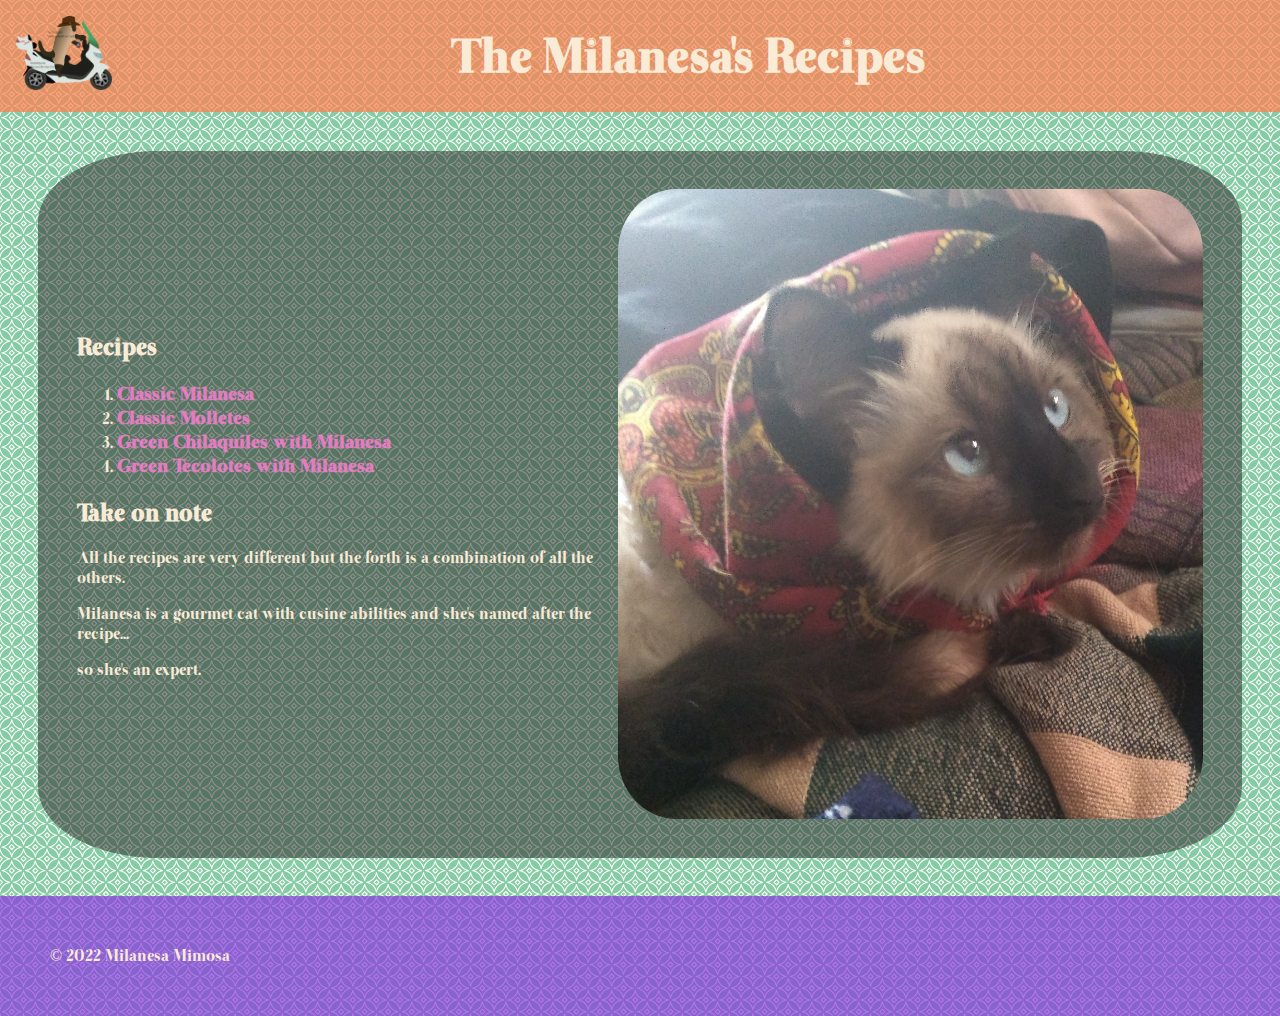
<file: index.html>
<!DOCTYPE html>
<html lang="en">
<head>
  <meta charset="UTF-8">
  <meta http-equiv="X-UA-Compatible" content="IE=edge">
  <meta name="viewport" content="width=device-width, initial-scale=1.0">
  <link rel="stylesheet" href="style.css">
  <title>The Colorful Milanesa's Recipes</title>
</head>
<body>
  <header class="page-head">
      <a href="index.html"><img src="index-img\motogati-logo-marca.png" alt="logo" title="Logo"></a>
      <h1>The Milanesa's Recipes</h1>
  </header>
  <article>
    <section class="page-text">
      <h2>Recipes</h2>
      <ol>
        <li><a href="recipes/classic-milanesa.html">Classic Milanesa</a></li>
        <li><a href="recipes/classic-molletes.html">Classic Molletes</a></li>
        <li><a href="recipes/green-chilaquiles-with-milanesa.html">Green Chilaquiles with Milanesa</a></li>
        <li><a href="recipes/green-tecolotes-with-milanesa.html">Green Tecolotes with Milanesa</a></li>
      </ol>
      <h2>Take on note</h2>
      <p>All the recipes are very different but the forth is a combination of all the others.</p>
      <p>Milanesa is a gourmet cat with cusine abilities and she's named after the recipe...</p>
      <p>so she's an expert.</p>
    </section>
    <aside class="index-mila"></aside>
  </article>
  <footer><p>© 2022 Milanesa Mimosa</p></footer>
</body>
</html>
</file>
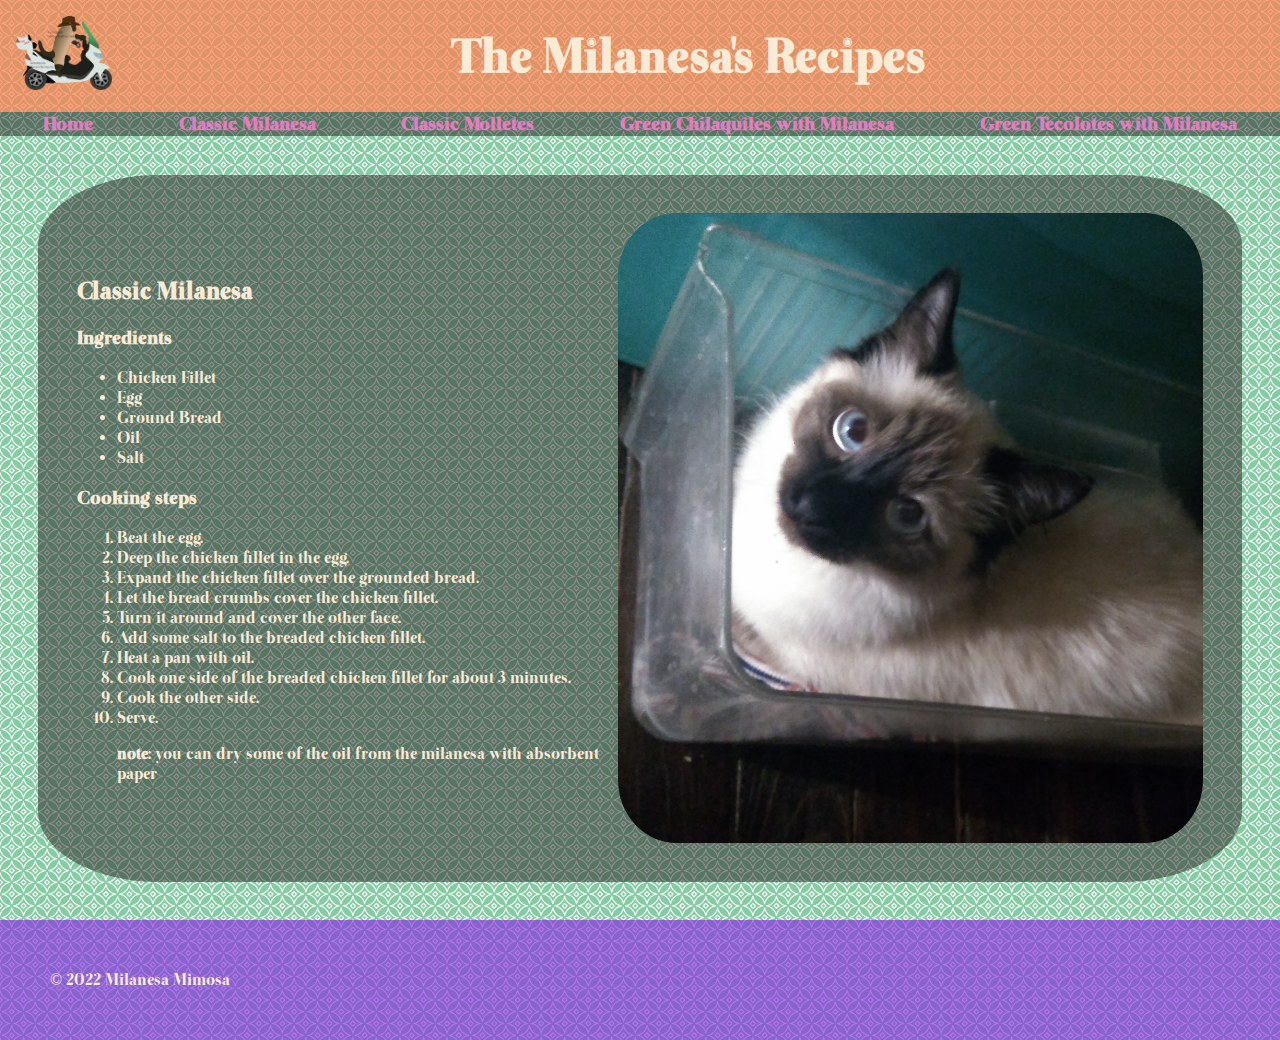
<file: recipes/classic-milanesa.html>
<!DOCTYPE html>
<html lang="en">
<head>
  <meta charset="UTF-8">
  <meta http-equiv="X-UA-Compatible" content="IE=edge">
  <meta name="viewport" content="width=device-width, initial-scale=1.0">
  <link rel="stylesheet" href="../style.css">
  <title>Classic Milanesa</title>
</head>
<body>
  <header  class="page-head">
      <a href="../index.html"><img src="../index-img/motogati-logo-marca.png" alt="logo" title="Logo"></a>
      <h1>The Milanesa's Recipes</h1>
  </header>
  <nav>
    <ol>
      <li><a href="../index.html">Home</a></li>
      <li><a href="classic-milanesa.html">Classic Milanesa</a></li>
      <li><a href="classic-molletes.html">Classic Molletes</a></li>
      <li><a href="green-chilaquiles-with-milanesa.html">Green Chilaquiles with Milanesa</a></li>
      <li><a href="green-tecolotes-with-milanesa.html">Green Tecolotes with Milanesa</a></li>
    </ol>
  </nav>
  <article>
    <section class="page-text">
      <h2>Classic Milanesa</h2>
      <h3>Ingredients</h3>
      <ul>
        <li>Chicken Fillet</li>
        <li>Egg</li>
        <li>Ground Bread</li>
        <li>Oil</li>
        <li>Salt</li>
      </ul>
      <h3>Cooking steps</h3>
      <ol>
        <li>Beat the egg.</li>
        <li>Deep the chicken fillet in the egg.</li>
        <li>Expand the chicken fillet over the grounded bread.</li>
        <li>Let the bread crumbs cover the chicken fillet.</li>
        <li>Turn it around and cover the other face.</li>
        <li>Add some salt to the breaded chicken fillet.</li>
        <li>Heat a pan with oil.</li>
        <li>Cook one side of the breaded chicken fillet for about 3 minutes.</li>
        <li>Cook the other side.</li>
        <li>Serve. <p><strong>note</strong>: you can dry some of the oil from the milanesa with absorbent paper</p></li>
      </ol>
    </section>
    <aside class="classic-mila"></aside>
  </article>
  <footer><p>© 2022 Milanesa Mimosa</p></footer>
</body>
</html>
</file>
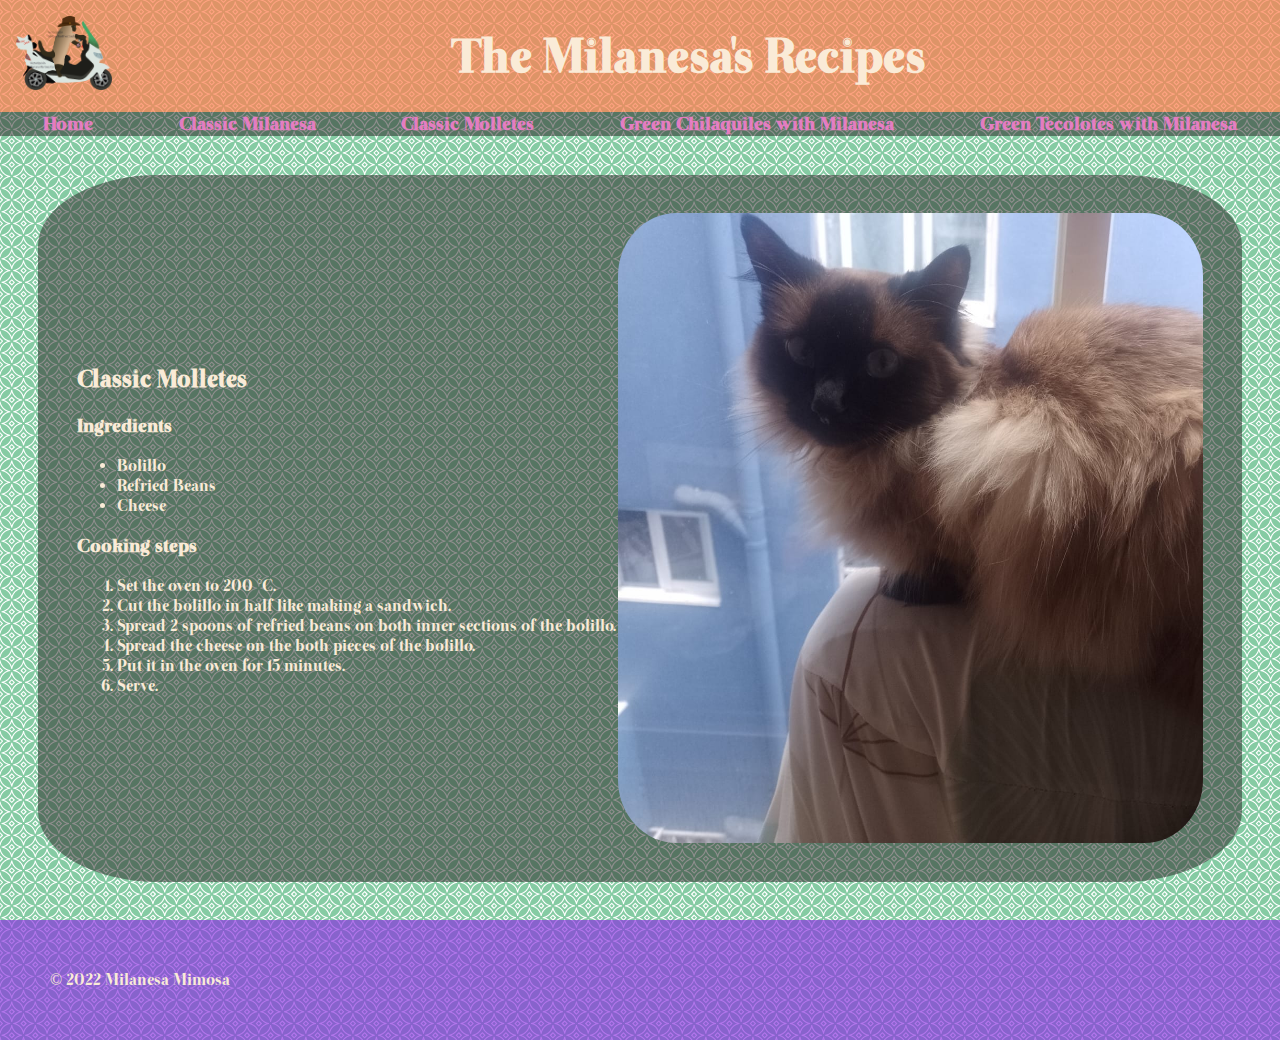
<file: recipes/classic-molletes.html>
<!DOCTYPE html>
<html lang="en">
<head>
  <meta charset="UTF-8">
  <meta http-equiv="X-UA-Compatible" content="IE=edge">
  <meta name="viewport" content="width=device-width, initial-scale=1.0">
  <link rel="stylesheet" href="../style.css">
  <title>Classic Molletes</title>
</head>
<body>
  <header class="page-head">
      <a href="../index.html"><img src="../index-img/motogati-logo-marca.png" alt="logo" title="Logo"></a>
      <h1>The Milanesa's Recipes</h1>
  </header>
  <nav>
    <ol>
      <li><a href="../index.html">Home</a></li>
      <li><a href="classic-milanesa.html">Classic Milanesa</a></li>
      <li><a href="classic-molletes.html">Classic Molletes</a></li>
      <li><a href="green-chilaquiles-with-milanesa.html">Green Chilaquiles with Milanesa</a></li>
      <li><a href="green-tecolotes-with-milanesa.html">Green Tecolotes with Milanesa</a></li>
    </ol>
  </nav>
  <article>
    <section class="page-text">
      <h2>Classic Molletes</h2>
      <h3>Ingredients</h3>
      <ul>
        <li>Bolillo</li>
        <li>Refried Beans</li>
        <li>Cheese</li>
      </ul>
      <h3>Cooking steps</h3>
      <ol>
        <li>Set the oven to 200 °C.</li>
        <li>Cut the bolillo in half like making a sandwich.</li>
        <li>Spread 2 spoons of refried beans on both inner sections of the bolillo.</li>
        <li>Spread the cheese on the both pieces of the bolillo.</li>
        <li>Put it in the oven for 15 minutes.</li>
        <li>Serve.</li>
      </ol>
    </section>
    <aside class="ventana-mila"></aside>
  </article>
  <footer><p>© 2022 Milanesa Mimosa</p></footer>
</body>
</html>
</file>
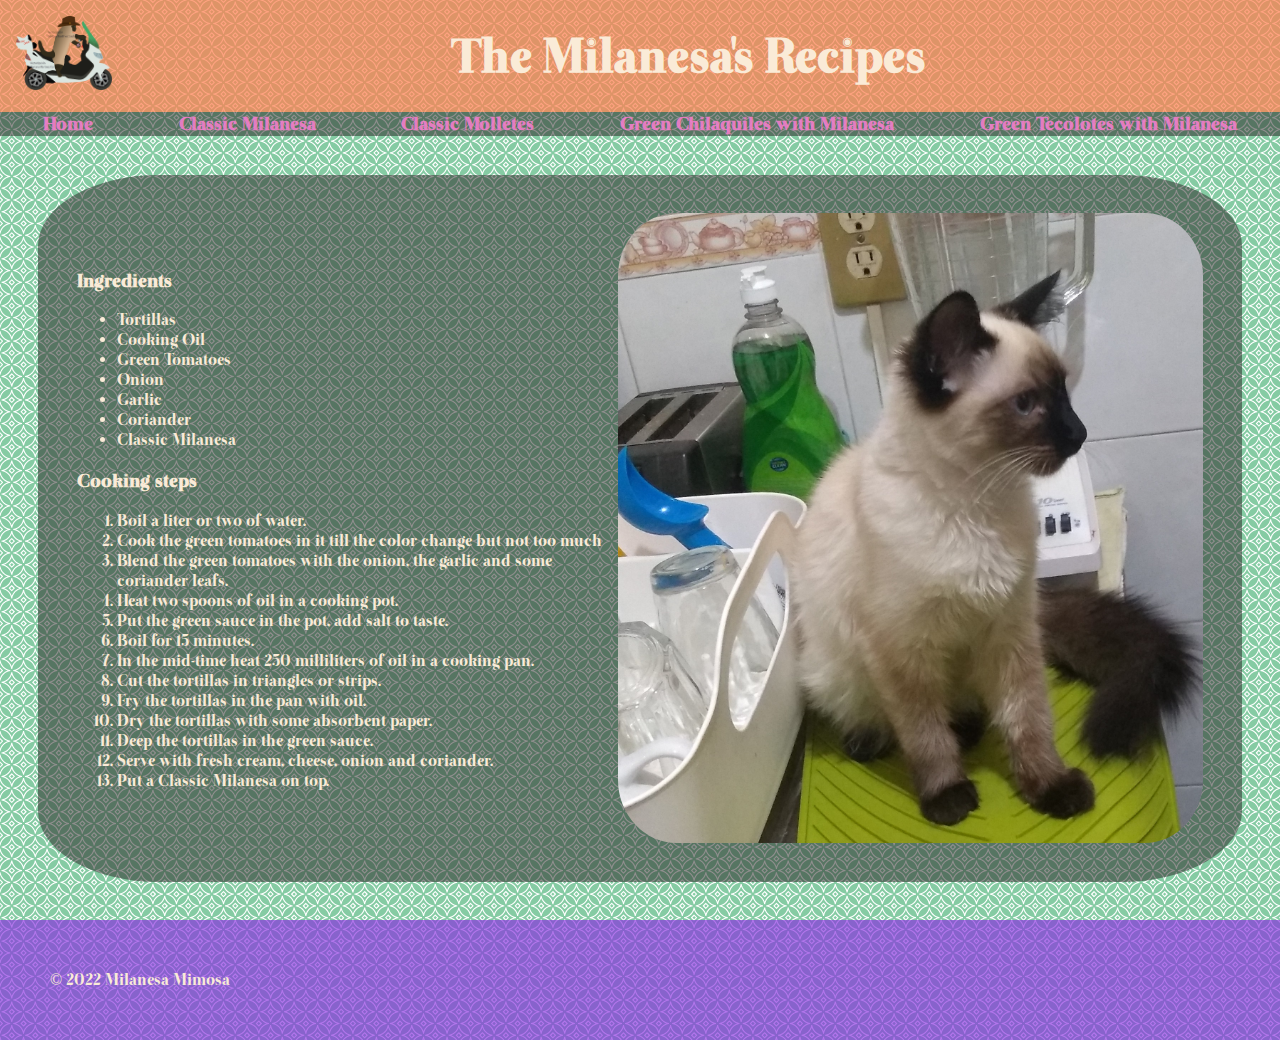
<file: recipes/green-chilaquiles-with-milanesa.html>
<!DOCTYPE html>
<html lang="en">
<head>
  <meta charset="UTF-8">
  <meta http-equiv="X-UA-Compatible" content="IE=edge">
  <meta name="viewport" content="width=device-width, initial-scale=1.0">
  <link rel="stylesheet" href="../style.css">
  <title>Green Chilaquiles with Milanesa</title>
</head>
<body>
  <header class="page-head">
      <a href="../index.html"><img src="../index-img/motogati-logo-marca.png" alt="logo" title="Logo"></a>
      <h1>The Milanesa's Recipes</h1>
  </header>
  <nav>
    <ol>
      <li><a href="../index.html">Home</a></li>
      <li><a href="classic-milanesa.html">Classic Milanesa</a></li>
      <li><a href="classic-molletes.html">Classic Molletes</a></li>
      <li><a href="green-chilaquiles-with-milanesa.html">Green Chilaquiles with Milanesa</a></li>
      <li> <a href="green-tecolotes-with-milanesa.html">Green Tecolotes with Milanesa</a></li>
    </ol>
  </nav>
  <article>
    <section class="page-text">
      <h3>Ingredients</h3>
      <ul>
        <li>Tortillas</li>
        <li>Cooking Oil</li>
        <li>Green Tomatoes</li>
        <li>Onion</li>
        <li>Garlic</li>
        <li>Coriander</li>
        <li>Classic Milanesa</li>
      </ul>
      <h3>Cooking steps</h3>
      <ol>
        <li>Boil a liter or two of water.</li>
        <li>Cook the green tomatoes in it till the color change but not too much</li>
        <li>Blend the green tomatoes with the onion, the garlic and some coriander leafs.</li>
        <li>Heat two spoons of oil in a cooking pot.</li>
        <li>Put the green sauce in the pot, add salt to taste.</li>
        <li>Boil for 15 minutes.</li>
        <li>In the mid-time heat 250 milliliters of oil in a cooking pan.</li>
        <li>Cut the tortillas in triangles or strips.</li>
        <li>Fry the tortillas in the pan with oil.</li>
        <li>Dry the tortillas with some absorbent paper.</li>
        <li>Deep the tortillas in the green sauce.</li>
        <li>Serve with fresh cream, cheese, onion and coriander.</li>
        <li>Put a Classic Milanesa on top.</li>
      </ol>
    </section>
    <aside class="green-mila"></aside>
  </article>
  <footer><p>© 2022 Milanesa Mimosa</p></footer>
</body>
</html>
</file>
<file: style.css>
@font-face {
  font-family: 'otama';
  src: url('https://cheb93.github.io/odin-recipes-with-css/fonts/otama-ep-webfont.woff') format('woff');
  font-weight: normal;
  font-style: normal;

}

body {
  margin: 0;
  background-color: #2adebd;
  font-family: 'otama';
  background-image: url(https://cheb93.github.io/odin-recipes-with-css/index-img/fondo-principal.png);
}

header.page-head {
  display: flex;
  background-color: #ff7f50b9;
  margin: 0;
  justify-content: space-around;
  align-items: center;
  padding: 1em;
}

header img {
  width: 5em;
  flex: 1;
}

header img:hover {
  width: 5.5em;
}

header h1 {
  margin: auto;
  font-size:300%;
  text-align:center;
  flex: 4;
  transition: .5s;
  color: antiquewhite;
}

header h1:hover {
  text-decoration: underline rgb(250, 247, 222);
}

footer {
  background-color: rgba(137, 43, 226, 0.65);
  padding: 50px;
  color: antiquewhite;
}

a {
  color: #f67dcee0;
  font-size: larger;
  font-weight: bolder;
  text-decoration: none;
  transition: .5s;
}

a:hover {
  color:  #eb2aaae0;
  font-size: 150%;
  text-decoration: underline rgb(250, 247, 222);
}

nav {
  border-bottom-left-radius: 30%;
  border-bottom-right-radius: 30%;
}

nav ol {
  display: flex;
  margin:0;
  padding:0;
  list-style:none;
  background-color: #2c282886;
  justify-content:space-around;
  align-items: center;
  flex-wrap: wrap;
}

nav il {
  flex: 1;
  text-align: center;
}

article {
  display: flex;
  flex-direction: row;
  flex-wrap: wrap;
  border-radius: 10%;
  margin: 3%;
  padding: 3%;
  background-color: #2c282886;
  justify-content: center;
  align-items: center;
}

section.page-text {
  color: antiquewhite;
  flex: 35vmin;
  flex-wrap: wrap;
}

aside {
  background-size: cover;
  border-radius: 10%;
  flex-wrap: wrap;
  flex: 40vh;
  margin: 0;
  padding: 0;
  width: 40vmin;
  height: 70vmin;
  transition: .5s;
}

aside:hover, aside:active {
  height: 80vh;
}

aside.index-mila {
  background-image: url(https://cheb93.github.io/odin-recipes-with-css/index-img/milanesa-hornamentada.jpg);
}

aside.classic-mila {
  background-image: url(https://cheb93.github.io/odin-recipes-with-css/index-img/classic-milanesa.jpg);
}

aside.ventana-mila {
  background-image: url(https://cheb93.github.io/odin-recipes-with-css/index-img/milanesa-en-su-ventana.jpeg);
}

aside.green-mila {
  background-image: url(https://cheb93.github.io/odin-recipes-with-css/index-img/milanesa-verde.jpg);
}

aside.tecolotes-alska {
  background-image: url(https://cheb93.github.io/odin-recipes-with-css/index-img/alska-iluminada.jpg);
  background-position: center;
}

footer p {
  display: inline;
}

footer p:hover {
  text-decoration: underline rgb(250, 247, 222);
}

/*@media only screen and (max-width: 1000px){
  
  article {
    display: flex;
    flex-direction: column;
  }*/
</file>
